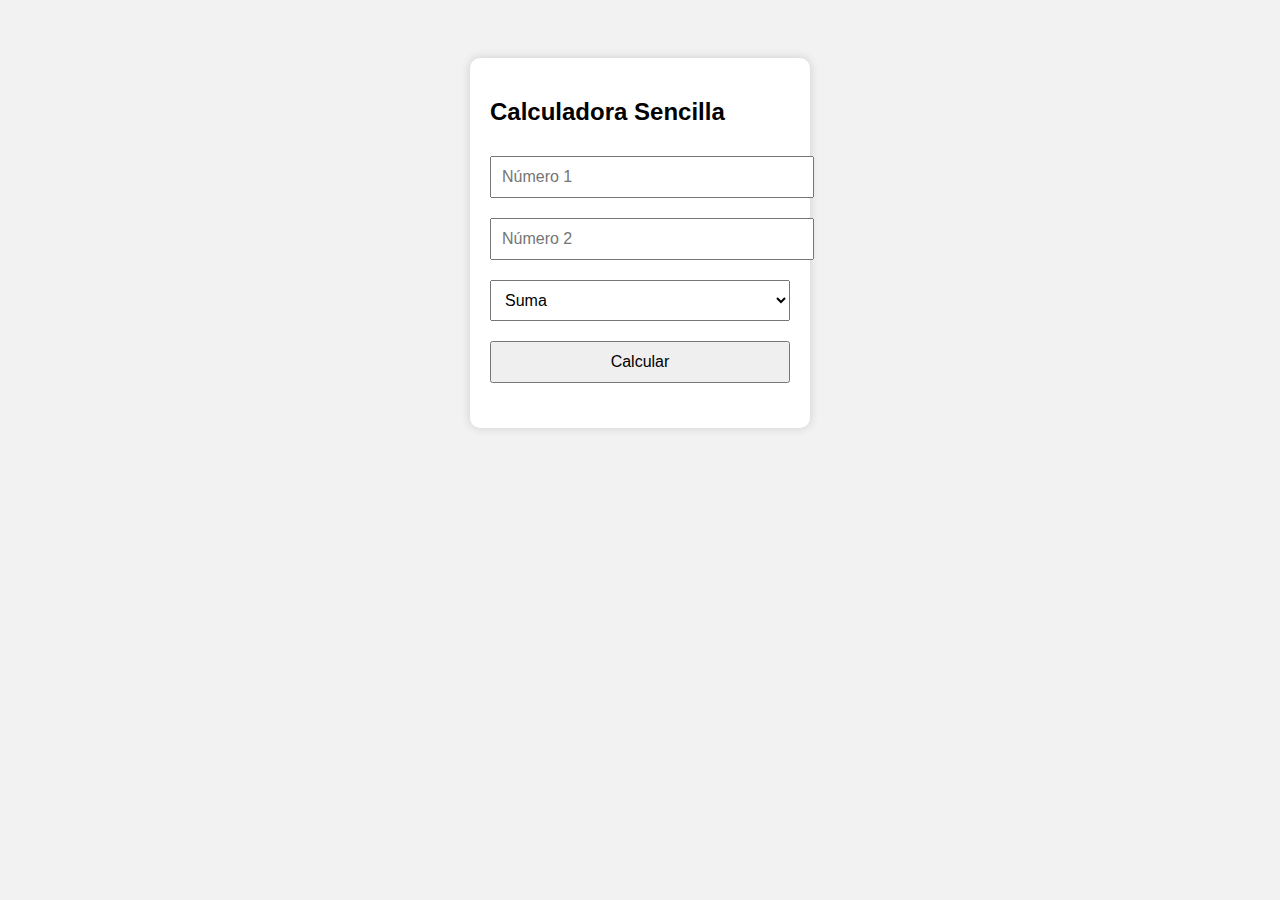
<file: calculadora.html>
<!DOCTYPE html>
<html lang="es">
<head>
  <meta charset="UTF-8">
  <meta name="viewport" content="width=device-width, initial-scale=1.0">
  <title>Calculadora Sencilla</title>
  <style>
    body {
      font-family: Arial;
      background-color: #f2f2f2;
      display: flex;
      flex-direction: column;
      align-items: center;
      padding: 50px;
    }

    .calculadora {
      background-color: #fff;
      padding: 20px;
      border-radius: 10px;
      box-shadow: 0 0 10px #ccc;
      width: 300px;
    }

    input, select, button {
      width: 100%;
      margin: 10px 0;
      padding: 10px;
      font-size: 16px;
    }

    #resultado {
      font-weight: bold;
      text-align: center;
      margin-top: 15px;
    }
  </style>
</head>
<body>
  <div class="calculadora">
    <h2>Calculadora Sencilla</h2>
    
    <input type="number" id="num1" placeholder="Número 1">
    <input type="number" id="num2" placeholder="Número 2">
    
    <select id="operacion">
      <option value="suma">Suma</option>
      <option value="resta">Resta</option>
      <option value="multiplicacion">Multiplicación</option>
      <option value="division">División</option>
    </select>
    
    <button onclick="calcular()">Calcular</button>
    
    <div id="resultado"></div>
  </div>

  <script>
    function calcular() {
      let n1 = parseFloat(document.getElementById('num1').value);
      let n2 = parseFloat(document.getElementById('num2').value);
      let operacion = document.getElementById('operacion').value;
      let resultado;

      if (isNaN(n1) || isNaN(n2)) {
        resultado = "Por favor ingresa dos números válidos.";
      } else {
        switch (operacion) {
          case "suma":
            resultado = n1 + n2;
            break;
          case "resta":
            resultado = n1 - n2;
            break;
          case "multiplicacion":
            resultado = n1 * n2;
            break;
          case "division":
            resultado = n2 !== 0 ? n1 / n2 : "No se puede dividir entre 0";
            break;
          default:
            resultado = "Operación no válida";
        }
      }

      document.getElementById('resultado').textContent = "Resultado: " + resultado;
    }
  </script>
</body>
</html>
</file>
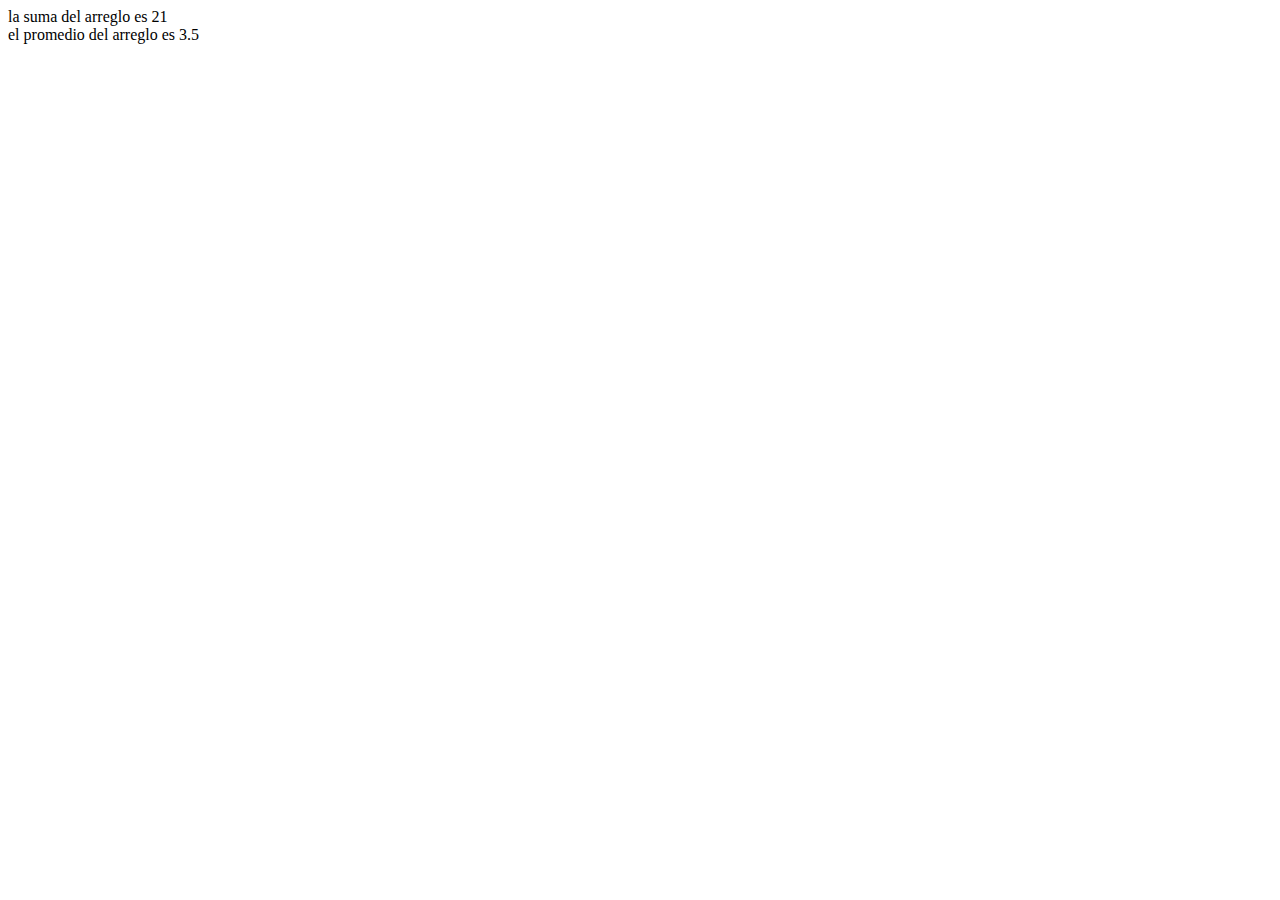
<file: ejercicio1sec12.html>
<!DOCTYPE html>
<html lang="en">
<head>
    <meta charset="UTF-8">
    <meta name="viewport" content="width=device-width, initial-scale=1.0">
    <title>ejercicio1sec12</title>
</head>
<body>
    <script>
        let numero=[1,2,3,4,5,6];

        let suma=0;
        for(i=0;i<numero.length;i++){
            suma=suma + numero[i];
        } 
        let promedio=suma/numero.length;
        console.log("la suma del lenguaje es " +suma);
        document.write("la suma del arreglo es " +suma,"<br>");
        console.log("el promedio del arreglo es: " +promedio);
        document.write("el promedio del arreglo es " +promedio);

            </script>
    
</body>
</html>
</file>
